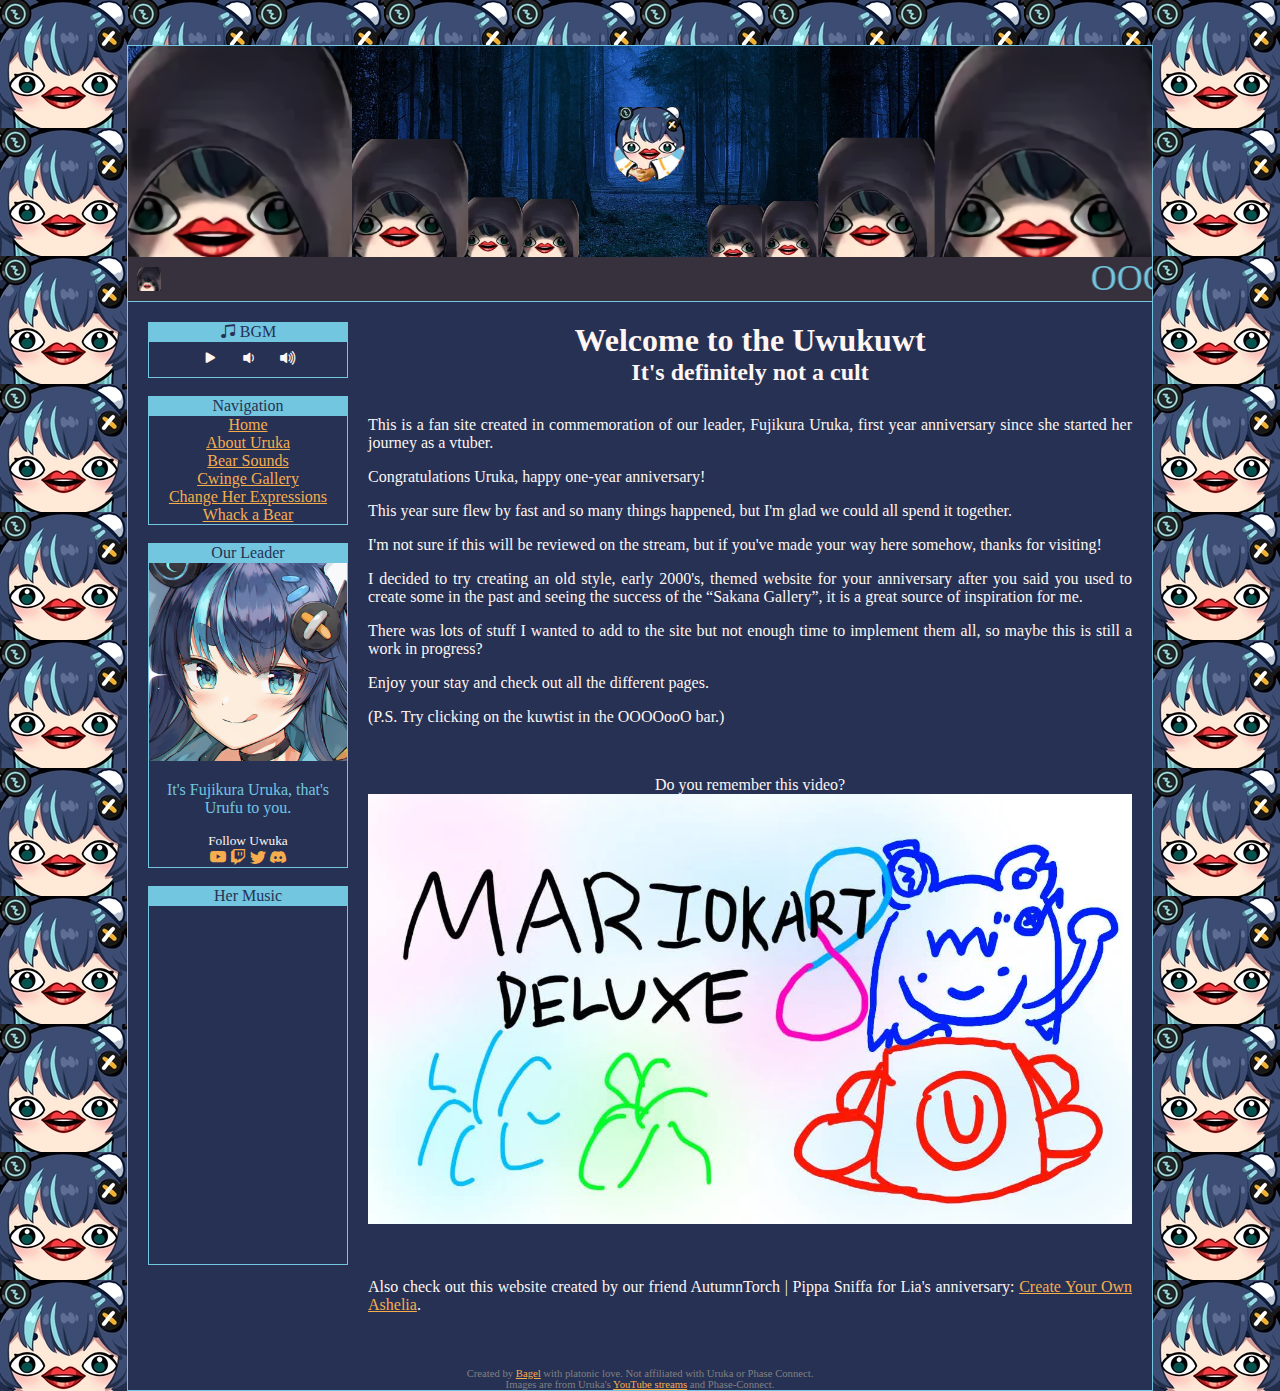
<file: index.html>
<!DOCTYPE html>
<html lang="en">
<head>
    <meta charset="UTF-8">
    <meta http-equiv="X-UA-Compatible" content="IE=edge">
    <meta name="viewport" content="width=device-width, initial-scale=1.0">
    <meta
      name="description"
      content="Page dedicated to the Uwukuwt and their leader: the awesome blue bear Fujikura Uruka."
    />
    <base href="https://justbagel.github.io/uwukuwt/">
    <!-- <base href="https://uwukuwt.netlify.app/"> -->
    <link rel="icon" href="public/favicon.ico" />
    <link rel="stylesheet" type="text/css" href="style.css">
    <link rel="stylesheet" href="https://cdn.jsdelivr.net/npm/bootstrap-icons@1.8.3/font/bootstrap-icons.css">
    <title>Uwukuwt</title>
</head>
<body>
    <div class="main">
        <div class="header">
            <img id="kuwtmeeting" src="public/kuwt.png" alt="kuwt meeting">
            <div class="uruga">
                <div>
                    <button class="urugaButton" type="button" onclick="playMedia('kultSounds')"><img src="images/Urukult.png" height="24" width="24"></button>
                    <audio id="kultSounds" src="audio/uruga.mp3" preload="auto"></audio>
                    
                </div>
                <marquee id="OOOO" class="blinking" scrolldelay="75">OOOOooOOOooooooOoOOoOOOOOOOoooo</marquee>
            </div>
        </div>
        <div class="container">
            <div class="navigation">
                <div style="border: #72c6e0 1px solid;">
                    <div style="border-bottom: #72c6e0 1px solid; color: #273154; background-color: #72c6e0;">
                        <i class="bi bi-music-note-beamed"></i> BGM
                    </div>
                    <div id="urukaBgmPlayer" style="margin-top: 5px;">
                        <audio id="urukaBgm" loop preload="auto">
                            <source src="public/UrukaBGM.mp3" type="audio/mp3" />
                            Your web browser does not support HTML5.
                        </audio> 
                        <button id="playBgmButton" class="playerButton" type="button" onclick="playPauseBgm()"><i class="bi bi-play-fill"></i></button>
                        <button class="playerButton" type="button" onclick="bgmVolumeDown()"><i class="bi bi-volume-down-fill"></i></button>
                        <button class="playerButton" type="button" onclick="bgmVolumeUp()"><i class="bi bi-volume-up-fill"></i></button>
                    </div>
                </div>
                <br>
                <div style="border: #72c6e0 1px solid;">
                    <div style="border-bottom: #72c6e0 1px solid; color: #273154; background-color: #72c6e0;">
                        Navigation
                    </div>
                    <a href="index.html">Home</a><br>
                    <a href="abouturuka.html">About Uruka</a><br>
                    <a href="instants.html">Bear Sounds</a><br>
                    <a href="cwingegallery.html">Cwinge Gallery</a><br>
                    <a href="expressions.html">Change Her Expressions</a><br>
                    <a href="whackabear.html">Whack a Bear</a><br>
                </div>
                <br>
                <div style="border: #72c6e0 1px solid;">
                    <div style="border-bottom: #72c6e0 1px solid; color: #273154; background-color: #72c6e0;">
                        Our Leader
                    </div>
                    <img src="images/youtube1.jpg" width="100%">
                    <p style="color: #72c6e0;">
                        It's Fujikura Uruka,
                        that's Urufu to you.
                    </p>
                    <div>
                        <p class="blinking" style="font-size: 10pt; margin-bottom: 0px;">Follow Uwuka</p>
                        <a id="linkYoutube" href="https://www.youtube.com/channel/UCjXJYPsKxoJyc-1RPB6dSyw" target="_blank"><i class="bi bi-youtube"></i></a>
                        <a id="linkTwitch" href="https://www.twitch.tv/fujikurauruka" target="_blank"><i class="bi bi-twitch"></i></a>
                        <a id="linkTwitter" href="https://twitter.com/fujikurauruka" target="_blank"><i class="bi bi-twitter"></i></a>
                        <a id="linkDiscord" href="https://discord.gg/phaseconnect" target="_blank"><i class="bi bi-discord"></i></a>
                    </div>
                </div>
                <br>
                <div style="border: #72c6e0 1px solid;">
                    <div style="border-bottom: #72c6e0 1px solid; color: #273154; background-color: #72c6e0;">
                        Her Music
                    </div>
                    <iframe width="100%" height="auto" src="https://www.youtube-nocookie.com/embed/3Iy-okkLYfM" title="YouTube video player"
                        frameborder="0" allow="accelerometer; autoplay; clipboard-write; encrypted-media; gyroscope; picture-in-picture"
                        allowfullscreen></iframe>
                    <iframe style="border-radius:0px"
                        src="https://open.spotify.com/embed/artist/3kqKjRxIZo2cs5PoYi4ys3?utm_source=generator" width="99%" height="200"
                        frameBorder="0" allowfullscreen=""
                        allow="autoplay; clipboard-write; encrypted-media; fullscreen; picture-in-picture"></iframe>
                </div>
            </div>
            <div class="content">
                <h1 class="blinking" style="margin: 0px;">Welcome to the Uwukuwt</h1>
                <h2 class="blinking" style="margin: 0px;">It's definitely not a cult</h2>
                <div style="text-align: justify; margin-top: 30px;">
                <!-- <div> -->
                    <p>
                        This is a fan site created in commemoration of our leader, Fujikura Uruka, first year anniversary since she started her journey as a vtuber.
                    </p>
                    <p>
                        Congratulations Uruka, happy one-year anniversary!
                    </p>
                    <p>
                        This year sure flew by fast and so many things happened, but I'm glad we could all spend it together.
                    </p>
                    <p>
                        I'm not sure if this will be reviewed on the stream, but if you've made your way here somehow, thanks for visiting!
                    </p>
                    <p>
                        I decided to try creating an old style, early 2000's, themed website for your anniversary after you said you used to create some in the past and seeing the success of the “Sakana Gallery”, it is a great source of inspiration for me.
                    </p>
                    <p>
                        There was lots of stuff I wanted to add to the site but not enough time to implement them all, so maybe this is still a work in progress?
                    </p>
                    <p>
                        Enjoy your stay and check out all the different pages.
                    </p>
                    <p>
                        (P.S. Try clicking on the kuwtist in the OOOOooO bar.)
                    </p>
                    <br>
                    <p style="text-align: center;">
                        Do you remember this video?
                        <a id="vodLink" href="#" target="_blank">
                            <img id="streamThumb" src="images/transparent.png" width="100%" height="auto">
                        </a>
                    </p>
                    <br>
                    <p>
                        Also check out this website created by our friend AutumnTorch | Pippa Sniffa for Lia's anniversary:
                        <a href="https://cyoashelia.neocities.org/" target="_blank">Create Your Own Ashelia</a>.
                    </p>
                    <br>
                </div>
            </div>
            

        </div>
        <div>
            <footer style="font-size: 8pt; text-align: center; color: gray;">
                Created by <a href="https://twitter.com/bagel_1902" target="_blank">Bagel</a> with platonic love. Not affiliated with Uruka or Phase Connect.
                <br>
                Images are from Uruka's <a href="https://www.youtube.com/channel/UCjXJYPsKxoJyc-1RPB6dSyw" target="_blank">YouTube streams</a> and Phase-Connect.
            </footer>
        </div>
    </div>
    <script src="scripts.js"></script>
    <script src="other/randomVod.js"></script>
</body>
</html>
</file>
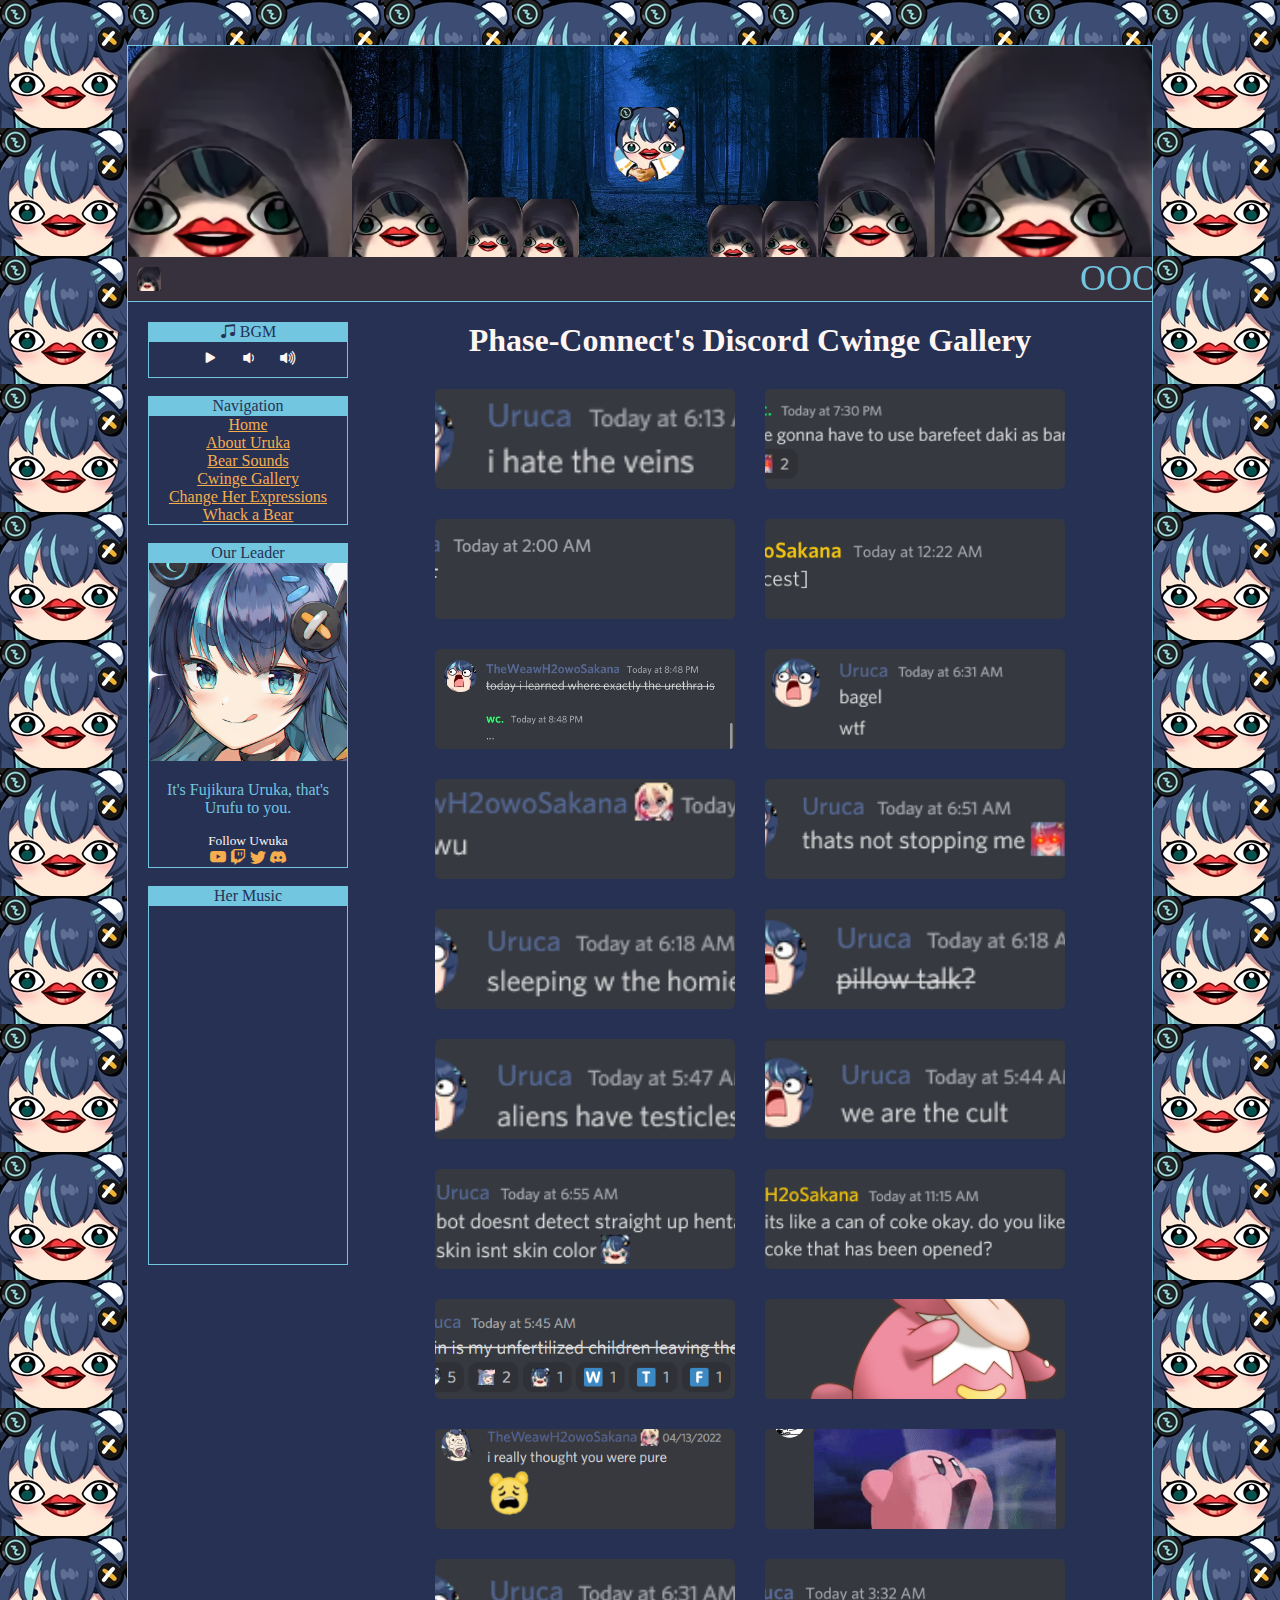
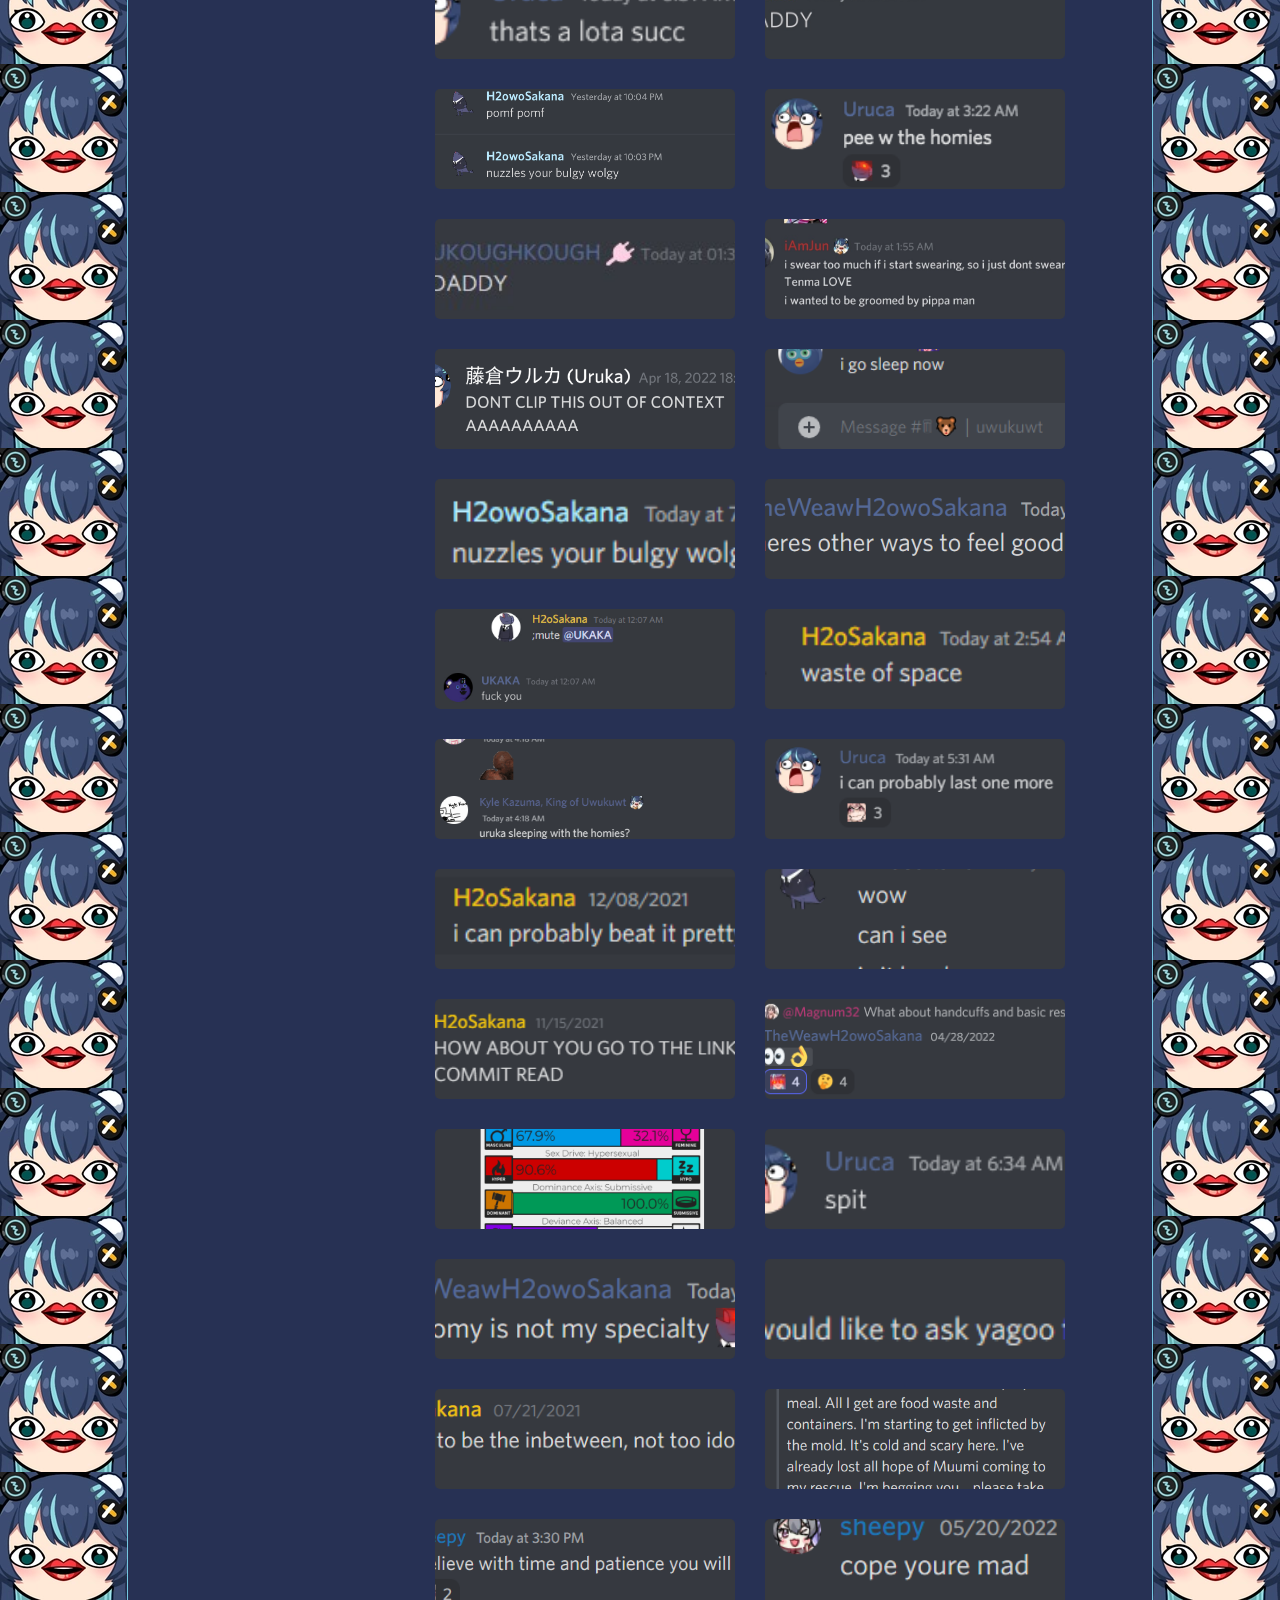
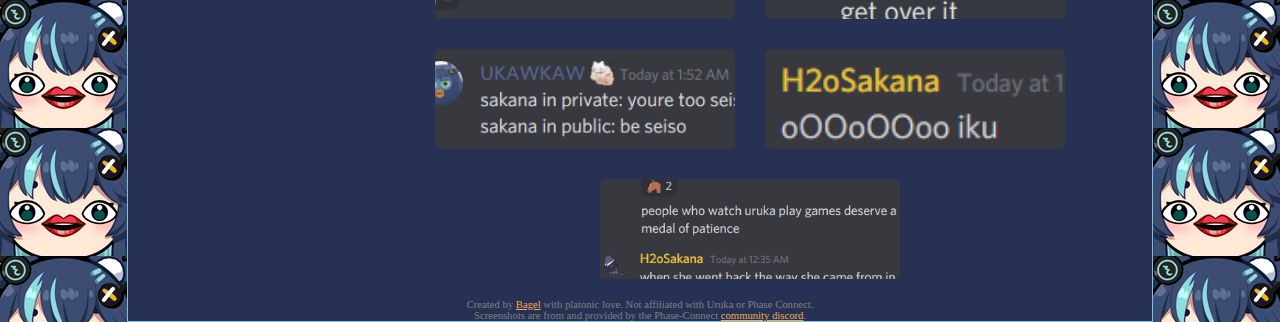
<file: cwingegallery.html>
<!DOCTYPE html>
<html lang="en">
<head>
    <meta charset="UTF-8">
    <meta http-equiv="X-UA-Compatible" content="IE=edge">
    <meta name="viewport" content="width=device-width, initial-scale=1.0">
    <meta
      name="description"
      content="Page dedicated to the Uwukuwt and their leader: the awesome blue bear Fujikura Uruka."
    />
    <base href="https://justbagel.github.io/uwukuwt/">
    <!-- <base href="https://uwukuwt.netlify.app/"> -->
    <link rel="icon" href="public/favicon.ico" />
    <link rel="stylesheet" type="text/css" href="style.css">
    <link rel="stylesheet" type="text/css" href="other/cwingegallery.css">
    <link rel="stylesheet" href="https://cdn.jsdelivr.net/npm/bootstrap-icons@1.8.3/font/bootstrap-icons.css">
    <title>Uwukuwt</title>
</head>
<body>
    <div class="main">
        <div class="header">
            <img id="kuwtmeeting" src="public/kuwt.png" alt="kuwt meeting">
            <div class="uruga">
                <div>
                    <button class="urugaButton" type="button" onclick="playMedia('kultSounds')"><img src="images/Urukult.png" height="24" width="24"></button>
                    <audio id="kultSounds" src="audio/uruga.mp3" preload="auto"></audio>
                    
                </div>
                <marquee id="OOOO" class="blinking" scrolldelay="75">OOOOooOOOooooooOoOOoOOOOOOOoooo</marquee>
            </div>
        </div>
        <div class="container">
            <div class="navigation">
                <div style="border: #72c6e0 1px solid;">
                    <div style="border-bottom: #72c6e0 1px solid; color: #273154; background-color: #72c6e0;">
                        <i class="bi bi-music-note-beamed"></i> BGM
                    </div>
                    <div id="urukaBgmPlayer" style="margin-top: 5px;">
                        <audio id="urukaBgm" loop preload="auto">
                            <source src="public/UrukaBGM.mp3" type="audio/mp3" />
                            Your web browser does not support HTML5.
                        </audio> 
                        <button id="playBgmButton" class="playerButton" type="button" onclick="playPauseBgm()"><i class="bi bi-play-fill"></i></button>
                        <button class="playerButton" type="button" onclick="bgmVolumeDown()"><i class="bi bi-volume-down-fill"></i></button>
                        <button class="playerButton" type="button" onclick="bgmVolumeUp()"><i class="bi bi-volume-up-fill"></i></button>
                    </div>
                </div>
                <br>
                <div style="border: #72c6e0 1px solid;">
                    <div style="border-bottom: #72c6e0 1px solid; color: #273154; background-color: #72c6e0;">
                        Navigation
                    </div>
                    <a href="index.html">Home</a><br>
                    <a href="abouturuka.html">About Uruka</a><br>
                    <a href="instants.html">Bear Sounds</a><br>
                    <a href="cwingegallery.html">Cwinge Gallery</a><br>
                    <a href="expressions.html">Change Her Expressions</a><br>
                    <a href="whackabear.html">Whack a Bear</a><br>
                </div>
                <br>
                <div style="border: #72c6e0 1px solid;">
                    <div style="border-bottom: #72c6e0 1px solid; color: #273154; background-color: #72c6e0;">
                        Our Leader
                    </div>
                    <img src="images/youtube1.jpg" width="100%">
                    <p style="color: #72c6e0;">
                        It's Fujikura Uruka,
                        that's Urufu to you.
                    </p>
                    <div>
                        <p class="blinking" style="font-size: 10pt; margin-bottom: 0px;">Follow Uwuka</p>
                        <a id="linkYoutube" href="https://www.youtube.com/channel/UCjXJYPsKxoJyc-1RPB6dSyw" target="_blank"><i class="bi bi-youtube"></i></a>
                        <a id="linkTwitch" href="https://www.twitch.tv/fujikurauruka" target="_blank"><i class="bi bi-twitch"></i></a>
                        <a id="linkTwitter" href="https://twitter.com/fujikurauruka" target="_blank"><i class="bi bi-twitter"></i></a>
                        <a id="linkDiscord" href="https://discord.gg/phaseconnect" target="_blank"><i class="bi bi-discord"></i></a>
                    </div>
                </div>
                <br>
                <div style="border: #72c6e0 1px solid;">
                    <div style="border-bottom: #72c6e0 1px solid; color: #273154; background-color: #72c6e0;">
                        Her Music
                    </div>
                    <iframe width="100%" height="auto" src="https://www.youtube-nocookie.com/embed/3Iy-okkLYfM" title="YouTube video player"
                        frameborder="0" allow="accelerometer; autoplay; clipboard-write; encrypted-media; gyroscope; picture-in-picture"
                        allowfullscreen></iframe>
                    <iframe style="border-radius:0px"
                        src="https://open.spotify.com/embed/artist/3kqKjRxIZo2cs5PoYi4ys3?utm_source=generator" width="99%" height="200"
                        frameBorder="0" allowfullscreen=""
                        allow="autoplay; clipboard-write; encrypted-media; fullscreen; picture-in-picture"></iframe>
                </div>
            </div>
            <div class="content">
                <h1 class="blinking" style="margin: 0px;">Phase-Connect's Discord Cwinge Gallery</h1>
                <div id="myModal" class="modal">
                    <span class="close">&times;</span>
                    <img class="modal-content" id="img01">
                </div>
                <div id="cwingeGalleryScreenshots" class="instants" style="margin-top: 30px;">
                    <!-- <img class="myImg" src="images/cwinge/001.png">
                    <img class="myImg" src="images/cwinge/002.png">
                    <img class="myImg" src="images/cwinge/017.png">
                    <img class="myImg" src="images/cwinge/003.png">
                    <img class="myImg" src="images/cwinge/004.png"> -->
                </div>

            </div>

        </div>
        <div>
            <footer style="font-size: 8pt; text-align: center; color: gray;">
                Created by <a href="https://twitter.com/bagel_1902" target="_blank">Bagel</a> with platonic love. Not affiliated with Uruka or Phase Connect.
                <br>
                Screenshots are from and provided by the Phase-Connect <a href="https://discord.gg/phaseconnect" target="_blank">community discord</a>.
            </footer>
        </div>
    </div>
    <script src="scripts.js"></script>
    <script src="other/cwingegallery.js"></script>
</body>
</html>
</file>
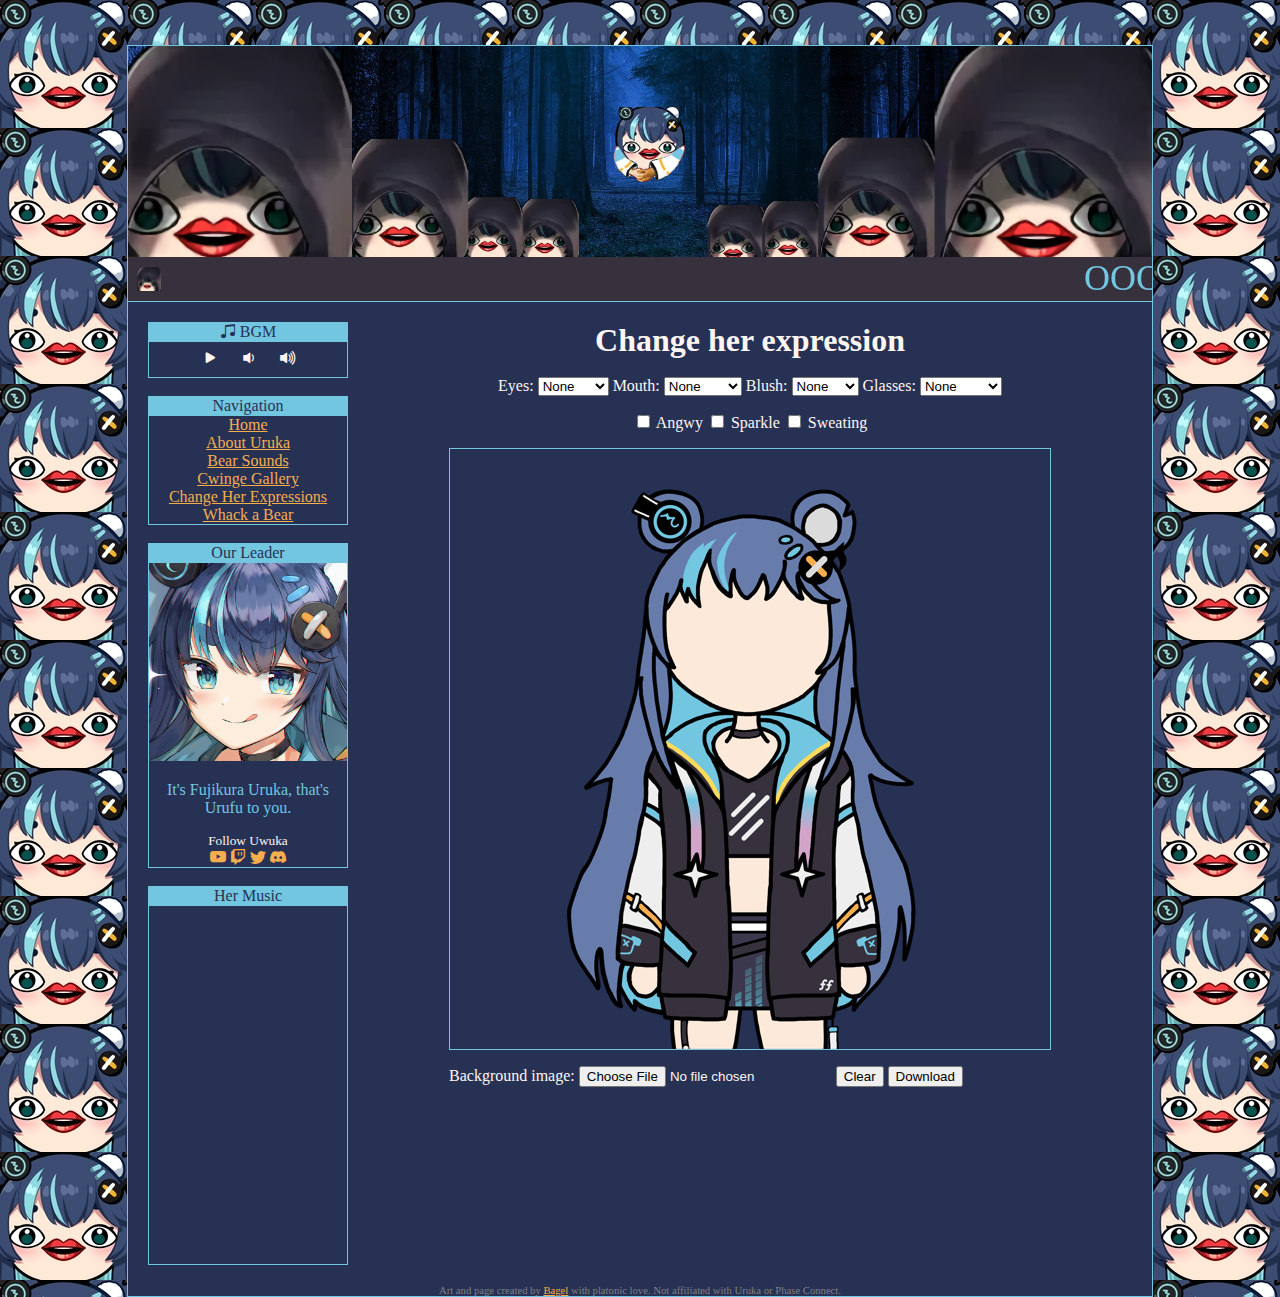
<file: expressions.html>
<!DOCTYPE html>
<html lang="en">
<head>
    <meta charset="UTF-8">
    <meta http-equiv="X-UA-Compatible" content="IE=edge">
    <meta name="viewport" content="width=device-width, initial-scale=1.0">
    <meta
      name="description"
      content="Page dedicated to the Uwukuwt and their leader: the awesome blue bear Fujikura Uruka."
    />
    <base href="https://justbagel.github.io/uwukuwt/">
    <!-- <base href="https://uwukuwt.netlify.app/"> -->
    <link rel="icon" href="public/favicon.ico" />
    <link rel="stylesheet" type="text/css" href="style.css">
    <link rel="stylesheet" type="text/css" href="other/expressions.css">
    <link rel="stylesheet" href="https://cdn.jsdelivr.net/npm/bootstrap-icons@1.8.3/font/bootstrap-icons.css">
    <title>Uwukuwt</title>
</head>
<body>
    <div class="main">
        <div class="header">
            <img id="kuwtmeeting" src="public/kuwt.png" alt="kuwt meeting">
            <div class="uruga">
                <div>
                    <button class="urugaButton" type="button" onclick="playMedia('kultSounds')"><img src="images/Urukult.png" height="24" width="24"></button>
                    <audio id="kultSounds" src="audio/uruga.mp3" preload="auto"></audio>
                    
                </div>
                <marquee id="OOOO" class="blinking" scrolldelay="75">OOOOooOOOooooooOoOOoOOOOOOOoooo</marquee>
            </div>
        </div>
        <div class="container">
            <div class="navigation">
                <div style="border: #72c6e0 1px solid;">
                    <div style="border-bottom: #72c6e0 1px solid; color: #273154; background-color: #72c6e0;">
                        <i class="bi bi-music-note-beamed"></i> BGM
                    </div>
                    <div id="urukaBgmPlayer" style="margin-top: 5px;">
                        <audio id="urukaBgm" loop preload="auto">
                            <source src="public/UrukaBGM.mp3" type="audio/mp3" />
                            Your web browser does not support HTML5.
                        </audio> 
                        <button id="playBgmButton" class="playerButton" type="button" onclick="playPauseBgm()"><i class="bi bi-play-fill"></i></button>
                        <button class="playerButton" type="button" onclick="bgmVolumeDown()"><i class="bi bi-volume-down-fill"></i></button>
                        <button class="playerButton" type="button" onclick="bgmVolumeUp()"><i class="bi bi-volume-up-fill"></i></button>
                    </div>
                </div>
                <br>
                <div style="border: #72c6e0 1px solid;">
                    <div style="border-bottom: #72c6e0 1px solid; color: #273154; background-color: #72c6e0;">
                        Navigation
                    </div>
                    <a href="index.html">Home</a><br>
                    <a href="abouturuka.html">About Uruka</a><br>
                    <a href="instants.html">Bear Sounds</a><br>
                    <a href="cwingegallery.html">Cwinge Gallery</a><br>
                    <a href="expressions.html">Change Her Expressions</a><br>
                    <a href="whackabear.html">Whack a Bear</a><br>
                </div>
                <br>
                <div style="border: #72c6e0 1px solid;">
                    <div style="border-bottom: #72c6e0 1px solid; color: #273154; background-color: #72c6e0;">
                        Our Leader
                    </div>
                    <img src="images/youtube1.jpg" width="100%">
                    <p style="color: #72c6e0;">
                        It's Fujikura Uruka,
                        that's Urufu to you.
                    </p>
                    <div>
                        <p class="blinking" style="font-size: 10pt; margin-bottom: 0px;">Follow Uwuka</p>
                        <a id="linkYoutube" href="https://www.youtube.com/channel/UCjXJYPsKxoJyc-1RPB6dSyw" target="_blank"><i class="bi bi-youtube"></i></a>
                        <a id="linkTwitch" href="https://www.twitch.tv/fujikurauruka" target="_blank"><i class="bi bi-twitch"></i></a>
                        <a id="linkTwitter" href="https://twitter.com/fujikurauruka" target="_blank"><i class="bi bi-twitter"></i></a>
                        <a id="linkDiscord" href="https://discord.gg/phaseconnect" target="_blank"><i class="bi bi-discord"></i></a>
                    </div>
                </div>
                <br>
                <div style="border: #72c6e0 1px solid;">
                    <div style="border-bottom: #72c6e0 1px solid; color: #273154; background-color: #72c6e0;">
                        Her Music
                    </div>
                    <iframe width="100%" height="auto" src="https://www.youtube-nocookie.com/embed/3Iy-okkLYfM" title="YouTube video player"
                        frameborder="0" allow="accelerometer; autoplay; clipboard-write; encrypted-media; gyroscope; picture-in-picture"
                        allowfullscreen></iframe>
                    <iframe style="border-radius:0px"
                        src="https://open.spotify.com/embed/artist/3kqKjRxIZo2cs5PoYi4ys3?utm_source=generator" width="99%" height="200"
                        frameBorder="0" allowfullscreen=""
                        allow="autoplay; clipboard-write; encrypted-media; fullscreen; picture-in-picture"></iframe>
                </div>
            </div>
            <div class="content">
                <h1 class="blinking" style="margin: 0px;">Change her expression</h1>
                <br>
                <label for="eyesCombobox">Eyes:</label>
                <select name="eyesCombobox" id="eyesCombobox">
                    <option value="none">None</option>
                </select>
                <label for="mouthCombobox">Mouth:</label>
                <select name="mouthCombobox" id="mouthCombobox">
                    <option value="none">None</option>
                </select>
                <label for="blushCombobox">Blush:</label>
                <select name="blushCombobox" id="blushCombobox">
                    <option value="none">None</option>
                </select>
                <label for="glassesCombobox">Glasses:</label>
                <select name="glassesCombobox" id="glassesCombobox">
                    <option value="none">None</option>
                </select>
                <p>
                    <input type="checkbox" id="angwyCheckbox" name="angwyCheckbox">
                    <label for="angwyCheckbox"> Angwy</label>
                    <input type="checkbox" id="kiraCheckbox" name="kiraCheckbox">
                    <label for="kiraCheckbox"> Sparkle</label>
                    <input type="checkbox" id="sweatCheckbox" name="sweatCheckbox">
                    <label for="sweatCheckbox"> Sweating</label>
                    <!-- <input type="checkbox" id="salivatingCheckbox" name="salivatingCheckbox">
                    <label for="salivatingCheckbox"> Salivating</label> -->
                </p>
                <p></p>
                <div id="capture" class="fullBearContainer">
                    <img id="backgroundPic" class="backgroundPic" src="images/transparent.png">
                    <!-- <div class="fullBear"></div> -->
                    <img class="fullBear" src="images/expressions/Uruka_600x600.png"></img>
                    <img id="Uruka_600x600_Blush_1" class="hidden blush" src="images/expressions/Uruka_600x600_Blush_1.png">
                    <img id="Uruka_600x600_Blush_2" class="hidden blush" src="images/expressions/Uruka_600x600_Blush_2.png">
                    <img id="Uruka_600x600_Blush_3" class="hidden blush" src="images/expressions/Uruka_600x600_Blush_3.png">
                    <img id="Uruka_600x600_Blush_4" class="hidden blush" src="images/expressions/Uruka_600x600_Blush_4.png">
                    <img id="Uruka_600x600_Eyes_1" class="hidden eyes" src="images/expressions/Uruka_600x600_Eyes_1.png">
                    <img id="Uruka_600x600_Eyes_2" class="hidden eyes" src="images/expressions/Uruka_600x600_Eyes_2.png">
                    <img id="Uruka_600x600_Eyes_3" class="hidden eyes" src="images/expressions/Uruka_600x600_Eyes_3.png">
                    <img id="Uruka_600x600_Eyes_4" class="hidden eyes" src="images/expressions/Uruka_600x600_Eyes_4.png">
                    <img id="Uruka_600x600_Eyes_5" class="hidden eyes" src="images/expressions/Uruka_600x600_Eyes_5.png">
                    <img id="Uruka_600x600_Eyes_6" class="hidden eyes" src="images/expressions/Uruka_600x600_Eyes_6.png">
                    <img id="Uruka_600x600_Eyes_7" class="hidden eyes" src="images/expressions/Uruka_600x600_Eyes_7.png">
                    <img id="Uruka_600x600_Eyes_8" class="hidden eyes" src="images/expressions/Uruka_600x600_Eyes_8.png">
                    <img id="Uruka_600x600_Eyes_9" class="hidden eyes" src="images/expressions/Uruka_600x600_Eyes_9.png">
                    <img id="Uruka_600x600_Eyes_10" class="hidden eyes" src="images/expressions/Uruka_600x600_Eyes_10.png">
                    <img id="Uruka_600x600_Eyes_11" class="hidden eyes" src="images/expressions/Uruka_600x600_Eyes_11.png">
                    <img id="Uruka_600x600_Eyes_12" class="hidden eyes" src="images/expressions/Uruka_600x600_Eyes_12.png">
                    <img id="Uruka_600x600_Eyes_13" class="hidden eyes" src="images/expressions/Uruka_600x600_Eyes_13.png">
                    <img id="Uruka_600x600_Eyes_14" class="hidden eyes" src="images/expressions/Uruka_600x600_Eyes_14.png">
                    <img id="Uruka_600x600_Eyes_15" class="hidden eyes" src="images/expressions/Uruka_600x600_Eyes_15.png">
                    <img id="Uruka_600x600_Eyes_16" class="hidden eyes" src="images/expressions/Uruka_600x600_Eyes_16.png">
                    <img id="Uruka_600x600_Mouth_1" class="hidden mouth" src="images/expressions/Uruka_600x600_Mouth_1.png">
                    <img id="Uruka_600x600_Mouth_2" class="hidden mouth" src="images/expressions/Uruka_600x600_Mouth_2.png">
                    <img id="Uruka_600x600_Mouth_3" class="hidden mouth" src="images/expressions/Uruka_600x600_Mouth_3.png">
                    <img id="Uruka_600x600_Mouth_4" class="hidden mouth" src="images/expressions/Uruka_600x600_Mouth_4.png">
                    <img id="Uruka_600x600_Mouth_5" class="hidden mouth" src="images/expressions/Uruka_600x600_Mouth_5.png">
                    <img id="Uruka_600x600_Mouth_6" class="hidden mouth" src="images/expressions/Uruka_600x600_Mouth_6.png">
                    <img id="Uruka_600x600_Mouth_7" class="hidden mouth" src="images/expressions/Uruka_600x600_Mouth_7.png">
                    <img id="Uruka_600x600_Mouth_8" class="hidden mouth" src="images/expressions/Uruka_600x600_Mouth_8.png">
                    <img id="Uruka_600x600_Mouth_9" class="hidden mouth" src="images/expressions/Uruka_600x600_Mouth_9.png">
                    <img id="Uruka_600x600_Mouth_10" class="hidden mouth" src="images/expressions/Uruka_600x600_Mouth_10.png">
                    <img id="Uruka_600x600_Mouth_11" class="hidden mouth" src="images/expressions/Uruka_600x600_Mouth_11.png">
                    <img id="Uruka_600x600_Mouth_12" class="hidden mouth" src="images/expressions/Uruka_600x600_Mouth_12.png">
                    <img id="Uruka_600x600_Mouth_13" class="hidden mouth" src="images/expressions/Uruka_600x600_Mouth_13.png">
                    <img id="Uruka_600x600_Mouth_14" class="hidden mouth" src="images/expressions/Uruka_600x600_Mouth_14.png">
                    <img id="Uruka_600x600_Mouth_15" class="hidden mouth" src="images/expressions/Uruka_600x600_Mouth_15.png">
                    <img id="Uruka_600x600_Mouth_16" class="hidden mouth" src="images/expressions/Uruka_600x600_Mouth_16.png">
                    <img id="Uruka_600x600_Mouth_17" class="hidden mouth" src="images/expressions/Uruka_600x600_Mouth_17.png">
                    <img id="Uruka_600x600_Mouth_18" class="hidden mouth" src="images/expressions/Uruka_600x600_Mouth_18.png">
                    <img id="Uruka_600x600_Mouth_19" class="hidden mouth" src="images/expressions/Uruka_600x600_Mouth_19.png">
                    <img id="Uruka_600x600_Mouth_20" class="hidden mouth" src="images/expressions/Uruka_600x600_Mouth_20.png">
                    <img id="Uruka_600x600_Sweat" class="hidden extra" src="images/expressions/Uruka_600x600_Sweat.png">
                    <img id="Uruka_600x600_Glasses_1" class="hidden glasses" src="images/expressions/Uruka_600x600_Glasses_1.png">
                    <img id="Uruka_600x600_Glasses_2" class="hidden glasses" src="images/expressions/Uruka_600x600_Glasses_2.png">
                    <img id="Uruka_600x600_Glasses_3" class="hidden glasses" src="images/expressions/Uruka_600x600_Glasses_3.png">
                    <img id="Uruka_600x600_Glasses_4" class="hidden glasses" src="images/expressions/Uruka_600x600_Glasses_4.png">
                    <img id="Uruka_600x600_Glasses_5" class="hidden glasses" src="images/expressions/Uruka_600x600_Glasses_5.png">
                    <img id="Uruka_600x600_Angwy" class="hidden extra" src="images/expressions/Uruka_600x600_Angwy.png">
                    <img id="Uruka_600x600_Kira" class="hidden extra" src="images/expressions/Uruka_600x600_Kira.png">
                    <!-- <img id="Uruka_600x600_Salivating" class="hidden extra" src="images/expressions/Uruka_600x600_Salivating.png"> -->
                    <!-- <img class="hidden" src="images/expressions/"> -->
                </div>
                <p style="text-align: justify;">
                    <label htmlFor="bckgrdInput" className="form-label">Background image:</label>
                    <input className="form-control" type="file" id="bckgrdInput" accept="image/*"/>
                    <button type="button" onclick="clearBackground()">Clear</button>
                    <button type="button" onclick="capture()">Download</button>
                </p>
            </div>
            

        </div>
        <div>
            <footer style="font-size: 8pt; text-align: center; color: gray;">
                Art and page created by <a href="https://twitter.com/bagel_1902" target="_blank">Bagel</a> with platonic love. Not affiliated with Uruka or Phase Connect.
            </footer>
        </div>
    </div>
    <script src="scripts.js"></script>
    <script src="other/expressions.js"></script>
    <!-- <script src="https://html2canvas.hertzen.com/dist/html2canvas.min.js"></script> -->
    <script src="other/html2canvas.min.js"></script>
</body>
</html>
</file>
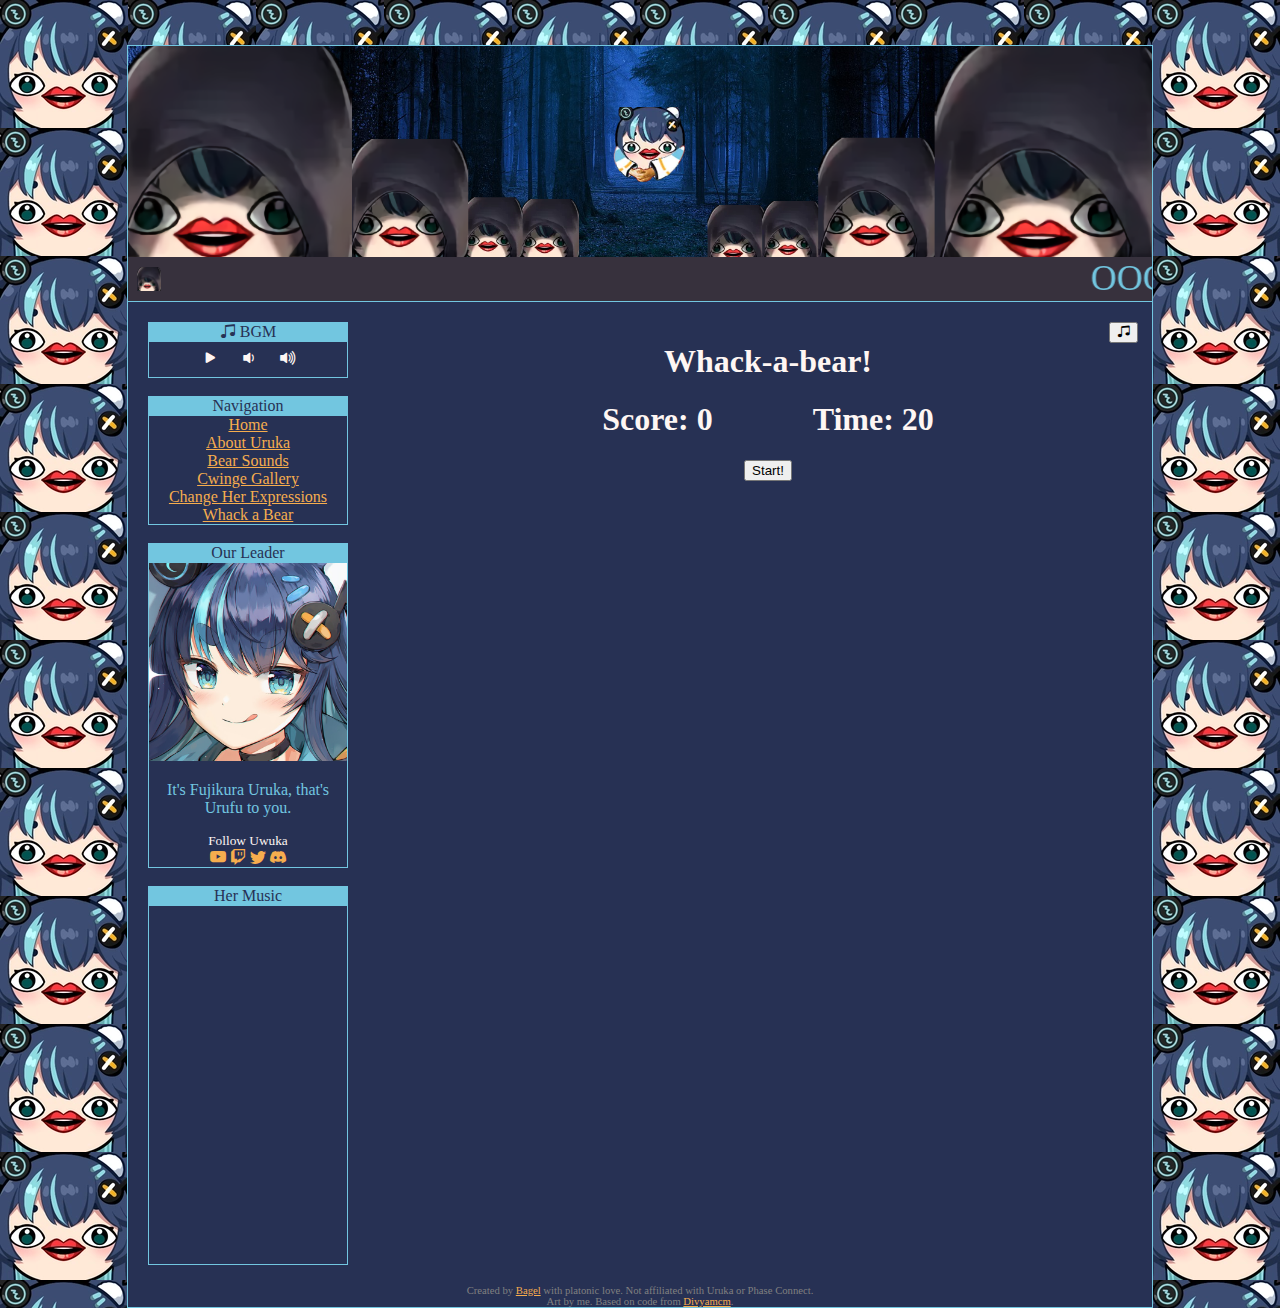
<file: whackabear.html>
<!DOCTYPE html>
<html lang="en">
<head>
    <meta charset="UTF-8">
    <meta http-equiv="X-UA-Compatible" content="IE=edge">
    <meta name="viewport" content="width=device-width, initial-scale=1.0">
    <meta
      name="description"
      content="Page dedicated to the Uwukuwt and their leader: the awesome blue bear Fujikura Uruka."
    />
    <base href="https://justbagel.github.io/uwukuwt/">
    <!-- <base href="https://uwukuwt.netlify.app/"> -->
    <link rel="icon" href="public/favicon.ico" />
    <link rel="stylesheet" type="text/css" href="style.css">
    <link rel="stylesheet" type="text/css" href="other/whackabearstyle.css">
    <link rel="stylesheet" href="https://cdn.jsdelivr.net/npm/bootstrap-icons@1.8.3/font/bootstrap-icons.css">
    <title>Uwukuwt</title>
</head>
<body>
    <div class="main">
        <div class="header">
            <img id="kuwtmeeting" src="public/kuwt.png" alt="kuwt meeting">
            <div class="uruga">
                <div>
                    <button class="urugaButton" type="button" onclick="playMedia('kultSounds')"><img src="images/Urukult.png" height="24" width="24"></button>
                    <audio id="kultSounds" src="audio/uruga.mp3" preload="auto"></audio>
                    
                </div>
                <marquee id="OOOO" class="blinking" scrolldelay="75">OOOOooOOOooooooOoOOoOOOOOOOoooo</marquee>
            </div>
        </div>
        <div class="container">
            <div class="navigation">
                <div style="border: #72c6e0 1px solid;">
                    <div style="border-bottom: #72c6e0 1px solid; color: #273154; background-color: #72c6e0;">
                        <i class="bi bi-music-note-beamed"></i> BGM
                    </div>
                    <div id="urukaBgmPlayer" style="margin-top: 5px;">
                        <audio id="urukaBgm" loop preload="auto">
                            <source src="public/UrukaBGM.mp3" type="audio/mp3" />
                            Your web browser does not support HTML5.
                        </audio> 
                        <button id="playBgmButton" class="playerButton" type="button" onclick="playPauseBgm()"><i class="bi bi-play-fill"></i></button>
                        <button class="playerButton" type="button" onclick="bgmVolumeDown()"><i class="bi bi-volume-down-fill"></i></button>
                        <button class="playerButton" type="button" onclick="bgmVolumeUp()"><i class="bi bi-volume-up-fill"></i></button>
                    </div>
                </div>
                <br>
                <div style="border: #72c6e0 1px solid;">
                    <div style="border-bottom: #72c6e0 1px solid; color: #273154; background-color: #72c6e0;">
                        Navigation
                    </div>
                    <a href="index.html">Home</a><br>
                    <a href="abouturuka.html">About Uruka</a><br>
                    <a href="instants.html">Bear Sounds</a><br>
                    <a href="cwingegallery.html">Cwinge Gallery</a><br>
                    <a href="expressions.html">Change Her Expressions</a><br>
                    <a href="whackabear.html">Whack a Bear</a><br>
                </div>
                <br>
                <div style="border: #72c6e0 1px solid;">
                    <div style="border-bottom: #72c6e0 1px solid; color: #273154; background-color: #72c6e0;">
                        Our Leader
                    </div>
                    <img src="images/youtube1.jpg" width="100%">
                    <p style="color: #72c6e0;">
                        It's Fujikura Uruka,
                        that's Urufu to you.
                    </p>
                    <div>
                        <p class="blinking" style="font-size: 10pt; margin-bottom: 0px;">Follow Uwuka</p>
                        <a id="linkYoutube" href="https://www.youtube.com/channel/UCjXJYPsKxoJyc-1RPB6dSyw" target="_blank"><i class="bi bi-youtube"></i></a>
                        <a id="linkTwitch" href="https://www.twitch.tv/fujikurauruka" target="_blank"><i class="bi bi-twitch"></i></a>
                        <a id="linkTwitter" href="https://twitter.com/fujikurauruka" target="_blank"><i class="bi bi-twitter"></i></a>
                        <a id="linkDiscord" href="https://discord.gg/phaseconnect" target="_blank"><i class="bi bi-discord"></i></a>
                    </div>
                </div>
                <br>
                <div style="border: #72c6e0 1px solid;">
                    <div style="border-bottom: #72c6e0 1px solid; color: #273154; background-color: #72c6e0;">
                        Her Music
                    </div>
                    <iframe width="100%" height="auto" src="https://www.youtube-nocookie.com/embed/3Iy-okkLYfM" title="YouTube video player"
                        frameborder="0" allow="accelerometer; autoplay; clipboard-write; encrypted-media; gyroscope; picture-in-picture"
                        allowfullscreen></iframe>
                    <iframe style="border-radius:0px"
                        src="https://open.spotify.com/embed/artist/3kqKjRxIZo2cs5PoYi4ys3?utm_source=generator" width="99%" height="200"
                        frameBorder="0" allowfullscreen=""
                        allow="autoplay; clipboard-write; encrypted-media; fullscreen; picture-in-picture"></iframe>
                </div>
            </div>
            <div class="content">
                <div style="display: flex; justify-content: end; margin-right: 30px;">
                    <button onclick="toggleSound()"><i class="bi bi-music-note-beamed"></i></button>
                </div>
                <h1 class="blinking" style="margin: 0px;">Whack-a-bear!</h1>
                <div class="wabTitle">
                    <h1 class="score">Score: 0</h1>
                    <h1 class="timer">Time: 20</h1>
                </div>
                <audio id="urukaGun" src="audio/Urugun.mp3" preload="auto"></audio>
                <div class = "start">
                    <button onclick="startGame()">Start!</button>
                </div>
                <div class="game">
                    <div class="hole hole1">
                        <div class="bear"><img src="images/Uruka1_.png" height="auto" width="50%"></div>
                    </div>
                    <div class="hole hole2">
                        <div class="bear"><img src="images/Uruka1_.png" height="auto" width="50%"></div>
                    </div>
                    <div class="hole hole3">
                        <div class="bear"><img src="images/Uruka1_.png" height="auto" width="50%"></div>
                    </div>
                    <div class="hole hole4">
                        <div class="bear"><img src="images/Uruka1_.png" height="auto" width="50%"></div>
                    </div>
                    <div class="hole hole5">
                        <div class="bear"><img src="images/Uruka1_.png" height="auto" width="50%"></div>
                    </div>
                    <div class="hole hole6">
                        <div class="bear"><img src="images/Uruka1_.png" height="auto" width="50%"></div>
                    </div>
                    <div class="hole hole7">
                        <div class="bear"><img src="images/Uruka1_.png" height="auto" width="50%"></div>
                    </div>
                    <div class="hole hole8">
                        <div class="bear"><img src="images/Uruka1_.png" height="auto" width="50%"></div>
                    </div>
                    <div class="hole hole9">
                        <div class="bear"><img src="images/Uruka1_.png" height="auto" width="50%"></div>
                    </div>
                </div>
            </div>
            

        </div>
        <div>
            <footer style="font-size: 8pt; text-align: center; color: gray;">
                Created by <a href="https://twitter.com/bagel_1902" target="_blank">Bagel</a> with platonic love. Not affiliated with Uruka or Phase Connect.
                <br>
                Art by me. Based on code from <a href="https://github.com/Divyamcm" target="_blank">Divyamcm</a>.
            </footer>
        </div>
    </div>
    <script src="scripts.js"></script>
    <script src="other/whackabearscripts.js"></script>
</body>
</html>
</file>
<file: style.css>
body {
    margin: 0;
    font-family: "Comic Sans MS", "Comic Sans", cursive;
    -webkit-font-smoothing: antialiased;
    -moz-osx-font-smoothing: grayscale;
    background-color: #37313d;
    background-image: url("public/UrukaCursed.png");
    color: #fef6f3;
    width: 100%;
}

a, a :active {
    color: #f6ad4e;
}

/* a :visited {
    color: #72c6e0;
} */

.main {
    width: 80%;
    /* min-width: 80vw; */
    min-width: 900px;
    min-height: 90vh;
    border: #72c6e0 1px solid;
    margin: auto;
    background-color: #273154;
    margin-top: 5vh;
    padding: 0;

}

.header {
    text-align: center;
    color: #72c6e0;
}

.container {

    margin: 20px;
    display: flex;
    gap: 20px;
    

}

.navigation {
    width: 200px;
    min-width: 200px;
    text-align: center;
    display: block;
}

.content {
    text-align: center;
    margin: 0px auto;
}

.blinking {
    animation:blinkingText 2s linear infinite;
}
@keyframes blinkingText{
    0%{     color: #f6ad4e;    }
    50%{    color: #72c6e0;  }
    100%{   color: #f6ad4e;    }
}

.instants {
    display: flex;
    flex-wrap: wrap;
    gap: 30px;
    justify-content: center;
}

.uruga {
    margin-top: -5px !important;
    margin-left: auto;
    margin-right: auto;
    padding: 0px !important;
    background-color: #37313d;
    min-height: 5vh;
    min-width: 900px;
    max-width: 1700px;
    display: flex;
    align-self: center;
    align-items: center;
    border-bottom: #72c6e0 1px solid;
}

.urugaButton {
    margin-left: 3px;
    margin-right: 3px;
    padding-top: 5px;
    background-color: transparent;
    border: none;
    cursor: pointer;
}

.instantsBox {
    /* max-width: 200px; */
    width: 150px;
}

.instantsButton {
    margin-left: 3px;
    margin-right: 3px;
    padding-top: 5px;
    border: black 3px solid;
    border-radius: 30%;
    cursor: pointer;
    
}

#kuwtmeeting {
    max-width: 100%;
    height: auto;
    margin: 0px !important;
    padding: 0px !important;
}

#OOOO {
    font-size: 4vh;
}

#urukaBgmPlayer {
    width: 200px;
    height: 30px;
    /* background-color: #fef6f3; */
    /* border: #72c6e0 1px solid; */
    /* border-radius: 50%; */
    /* color: #37313d; */
    /* font-size: 14pt; */
}

.playerButton {
    margin-left: 2px;
    margin-right: 2px;
    background-color: transparent;
    border: none;
    cursor: pointer;
    font-size: 14pt;
    color: #fef6f3;
}

.playerButton :hover {
    color: #f6ad4e;
}

#linkYoutube :hover {
    color: #ff0000;
}

#linkTwitch :hover {
    color: #9146ff;
}

#linkTwitter :hover {
    color: #1d9bef;
}

#linkDiscord :hover {
    color: #5764f1;
}
</file>
<file: other/cwingegallery.css>
.myImg {
    border-radius: 5px;
    cursor: pointer;
    transition: 0.3s;
    height: 100px;
    width:300px;
    /* max-width:300px; */
    object-fit: cover;
}

.myImg:hover {
    opacity: 0.7;
}

.modal {
    display: none;
    position: fixed;
    z-index: 1;
    padding-top: 10vh;
    left: 0;
    top: 0;
    width: 100%;
    height: 100%;
    overflow: auto;
    background-color: rgb(0, 0, 0);
    background-color: rgba(0, 0, 0, 0.9);
}

.modal-content {
    margin: auto;
    display: block;
    object-fit: contain;
    width: 80%;
    max-width: 900px;
    max-height: 80vh;
}

.modal-content {
    animation-name: zoom;
    animation-duration: 0.6s;
}

@keyframes zoom {
    from {
        transform: scale(0)
    }

    to {
        transform: scale(1)
    }
}

.close {
    position: absolute;
    top: 15px;
    right: 35px;
    color: #f1f1f1;
    font-size: 40px;
    font-weight: bold;
    transition: 0.3s;
    z-index: 2;
}

.close:hover,
.close:focus {
    color: #bbb;
    text-decoration: none;
    cursor: pointer;
}

@media only screen and (max-width: 700px) {
    .modal-content {
        width: 100%;
    }
}
</file>
<file: other/expressions.css>
.fullBearContainer {
    position: relative;
    border: #72c6e0 1px solid;
    height: 600px;
    width: 600px;
    min-height: 600px;
    min-width: 600px;
    max-height: 600px;
    max-width: 600px;
    /* background-image: url('/images/expressions/Uruka_600x600.png'); */
    /* z-index: 10; */
}

.fullBear {
    position: absolute;
    top: 0;
    left: 0;
    height: 600px;
    width: 600px;
    min-height: 600px;
    min-width: 600px;
    max-height: 600px;
    max-width: 600px;
    /* background-image: url('https://justbagel.github.io/uwukuwt/images/expressions/Uruka_600x600.png'); */
    /* background-image: url('https://uwukuwt.netlify.app/images/expressions/Uruka_600x600.png'); */
    z-index: 50;
}

.hidden {
    opacity: 0;
    position: absolute;
    top: 0;
    left: 0;
}

.shown {
    opacity: 1;
    position: absolute;
    top: 0;
    left: 0;
    z-index: 100;
}

.backgroundPic {
    position: absolute;
    top: 0;
    left: 0;
    object-fit: cover;
    object-position: center;
    height: 600px;
    width: 600px;
    z-index: 20;
}
</file>
<file: other/whackabearstyle.css>
.start {
    text-align: center;
}

.wabTitle {
    display: flex;
    align-items: center;
    gap: 100px;
    justify-content: center;
}

.game {
    width: 800px;
    height: 500px;
    display: flex;
    flex-wrap: wrap;
    margin: 0 auto;
}

.hole {
    flex: 1 0 33.33%;
    overflow: hidden;
    position: relative;
}

.hole:after {
    display: block;
    /* background: url('https://justbagel.github.io/uwukuwt/images/bush.png') bottom center no-repeat; */
    /* background: url('https://justbagel.github.io/uwukuwt/images/bush.png') bottom center no-repeat; */
    background: url('https://uwukuwt.netlify.app/images/bush.png') bottom center no-repeat;
    background-size: contain;
    content: '';
    width: 100%;
    height: 70px;
    position: absolute;
    z-index: 2;
    bottom: -30px;
}

.bear {
    /* background: url('images/Uruka1_.png') bottom center no-repeat; */
    /* background-size: 50%; */
    position: absolute;
    top: 100%;
    width: 100%;
    height: 100%;
    transition: all 0.4s ease;
}

.hole.up .bear {
    top: 0;
}
</file>
